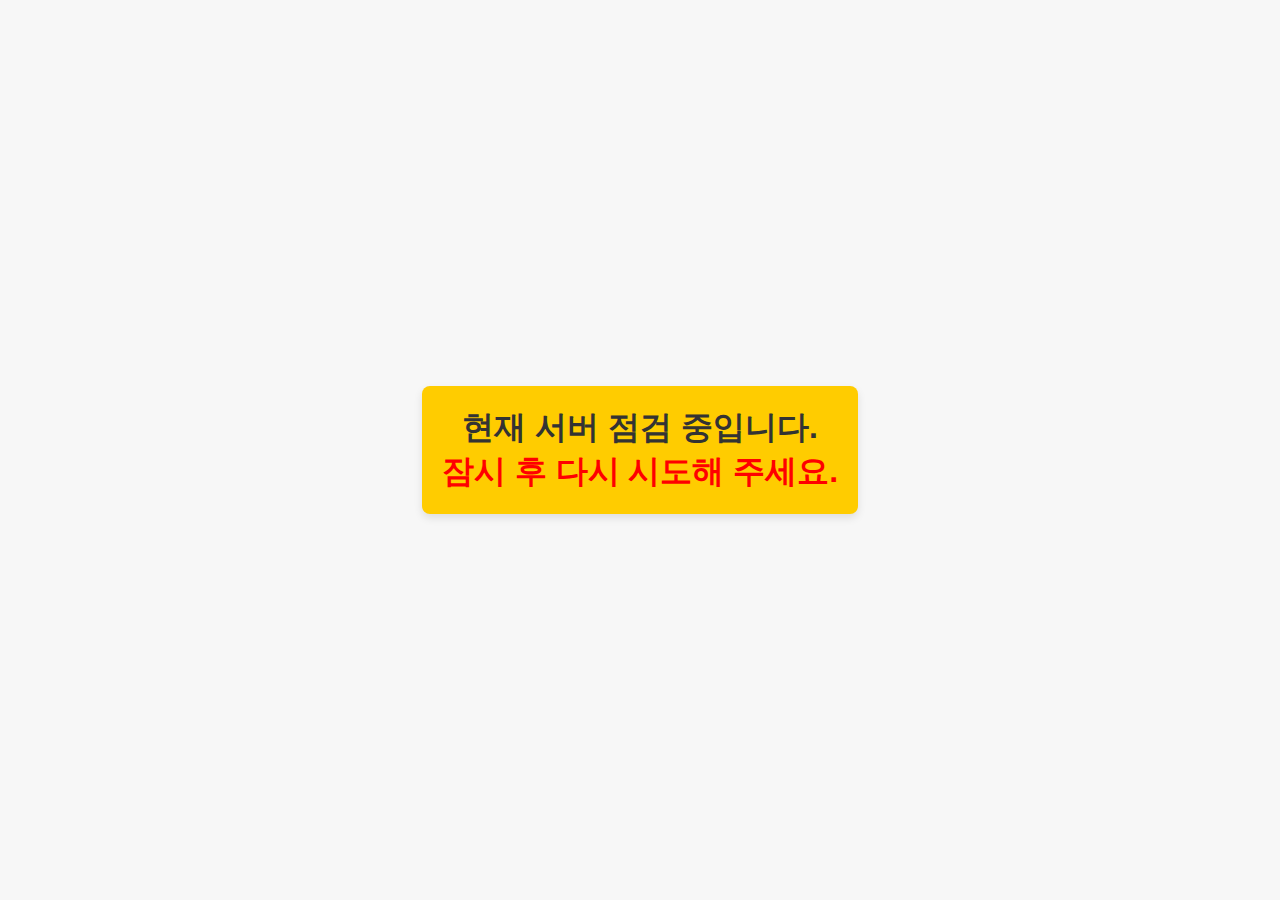
<file: templates/maintenance.html>
<!DOCTYPE html>
<html lang="ko">
<head>
    <meta charset="UTF-8">
    <meta name="viewport" content="width=device-width, initial-scale=1.0">
    <title>서버 점검 중</title>
    <style>
        /* 화면 전체를 차지하는 스타일 */
        body, html {
            margin: 0;
            padding: 0;
            height: 100%;
            display: flex;
            justify-content: center;
            align-items: center;
            font-family: Arial, sans-serif;
            background-color: #f7f7f7;
        }

        /* 점검 메시지 스타일 */
        .message {
            text-align: center;
            padding: 20px;
            background-color: #ffcc00;
            border-radius: 8px;
            color: #333;
            font-size: 2rem;
            font-weight: bold;
            box-shadow: 0 4px 8px rgba(0, 0, 0, 0.1);
        }

        .message p {
            margin: 0;
        }

        .message .highlight {
            color: red;
        }
    </style>
</head>
<body>
    <div class="message">
        <p>현재 서버 점검 중입니다.</p>
        <p class="highlight">잠시 후 다시 시도해 주세요.</p>
    </div>
</body>
</html>
</file>
